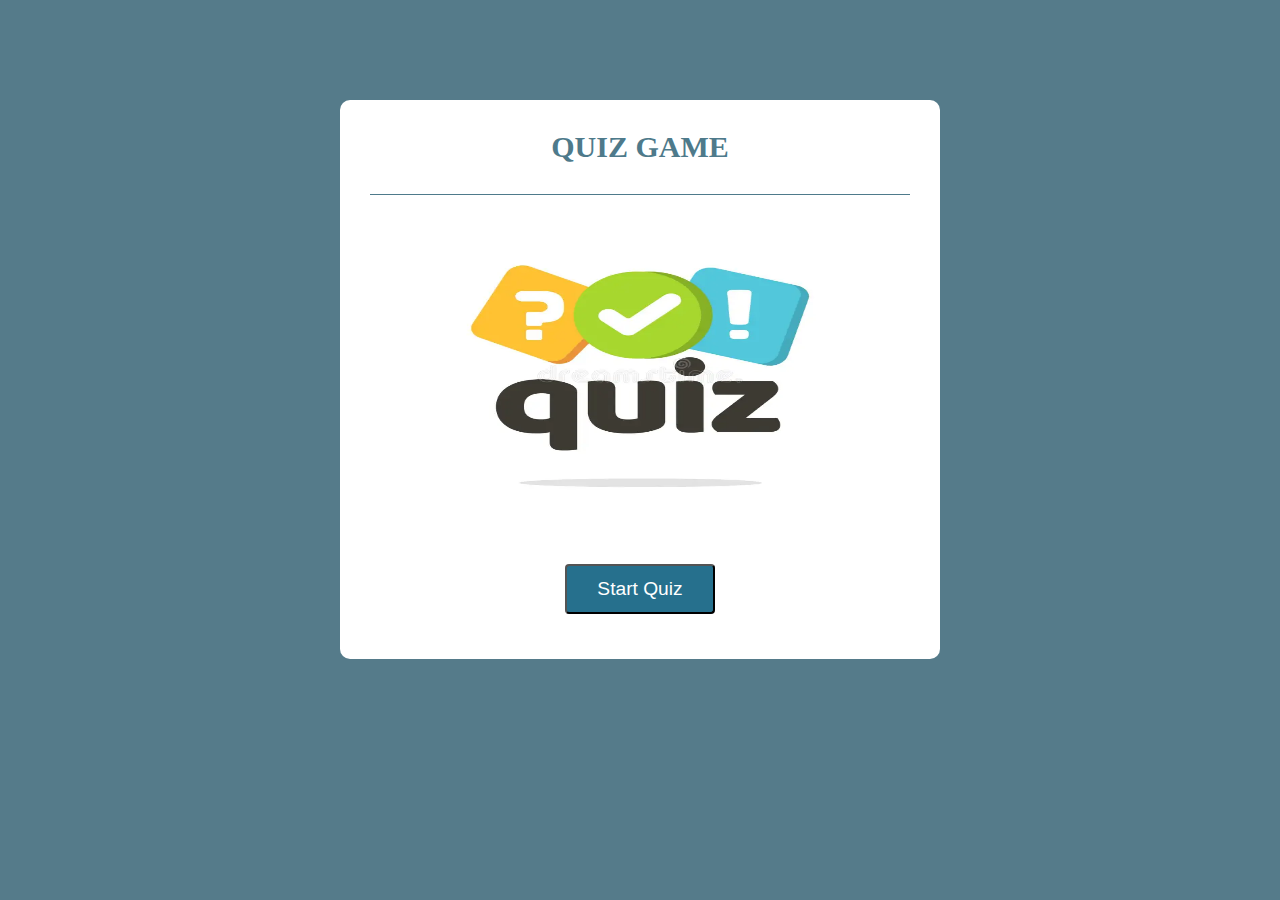
<file: index.html>
<!DOCTYPE html>
<html lang="en">

<head>
    <meta charset="UTF-8">
    <meta name="viewport" content="width=device-width, initial-scale=1.0">
    <title>Quiz App</title>
    <link rel="stylesheet" href="style.css">
</head>

<body>

    <div class="main">
        <h1>QUIZ GAME</h1>
        <img src="./images/logo1.webp" alt="" height="350px" width="100%">
        
        <div>
            <button class="start"><a href="./quiz.html" class="link">Start Quiz</a></button>
        </div>
    </div>




    <script src="app.js"></script>
</body>

</html>
</file>
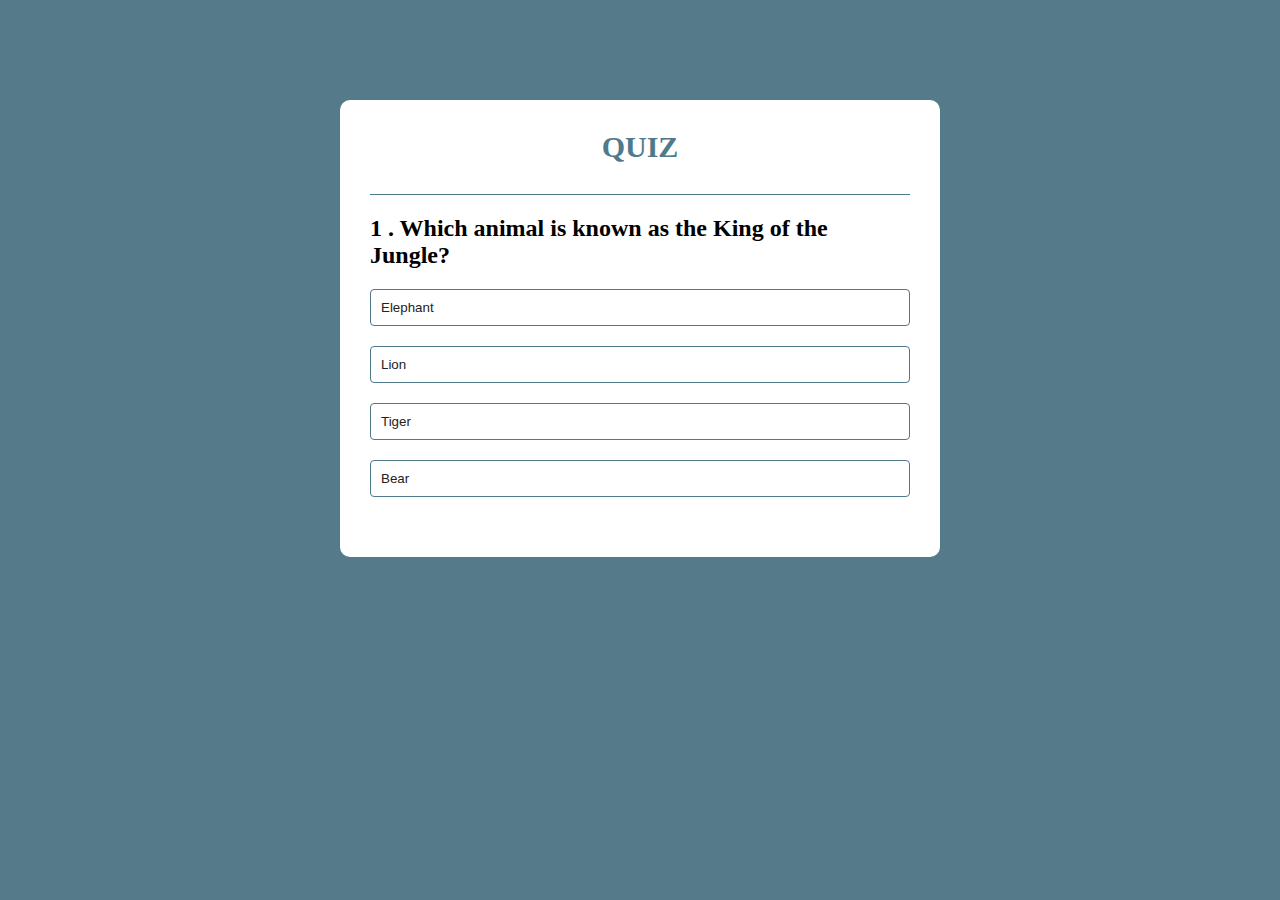
<file: quiz.html>
<!DOCTYPE html>
<html lang="en">

<head>
    <meta charset="UTF-8">
    <meta name="viewport" content="width=device-width, initial-scale=1.0">
    <title>Quiz App</title>
    <link rel="stylesheet" href="style.css">
</head>

<body>

    <div class="main">
        <h1>QUIZ</h1>
        <div class="quiz">
            <h2 id="question"> Question </h2>
            <div id="answer">
                <button class="btn">Answer 1</button>
                <button class="btn">Answer 2</button>
                <button class="btn">Answer 3</button>
                <button class="btn">Answer 4</button>
            </div>
            <div>
                <button id="next">Next</button>
            </div>
        </div>
    </div>




    <script src="app.js"></script>
</body>

</html>
</file>
<file: style.css>
*{
    margin: 0;
    padding: 0;
    box-sizing: border-box;
}
body{
    background: #557b8a;
}
.main{
    background: #fff;
    padding: 30px;
    margin: 100px auto 0;
    width: 70%;
    max-width: 600px;
    border-radius: 10px;
    
}
.main h1{
     color: #4e7a8b;
     font-weight: 800;
     font-size: large;
     border-bottom: 1px solid #4e7a8b;
     padding-bottom: 30px; 
     font-size: 30px;
     text-align: center;
}

.quiz{
     padding: 20px 0; 
}
.quiz h2{
    font-weight: 600;
    margin-bottom: 10px;
}
.btn{
    background: #fff;
    color: #222;
    font-weight: 500;
    width: 100%;
    padding: 10px;
    border: 1px solid #4e7a8b;
    margin: 10px 0;
    text-align: left;
    border-radius: 4px;
    cursor: pointer;
}
.btn:hover:not([disabled]){
   background: #9b9898;
   color: #fff;
}
.btn:disabled{
    cursor: no-drop;
}
.start{
    background: #26708d;
    color: #fff;
    margin: 15px auto;
    font-weight: 500;
    border-radius: 4px;
    cursor: pointer;
    padding: 10px;
    width: 150px;
    display: block;
    height: 50px;
    font-size: larger;
}
.link{
    color: #fff;
    text-decoration: none;
}
#next{
    background: #104f68;
    color: #fff;
    margin: 20px auto 0;
    font-weight: 500;
    border-radius: 4px;
    cursor: pointer;
    padding: 10px;
    width: 150px;
    display: none;
}

.correct{
    background: green;
}
.incorrect{
    background: red;
}
</file>
